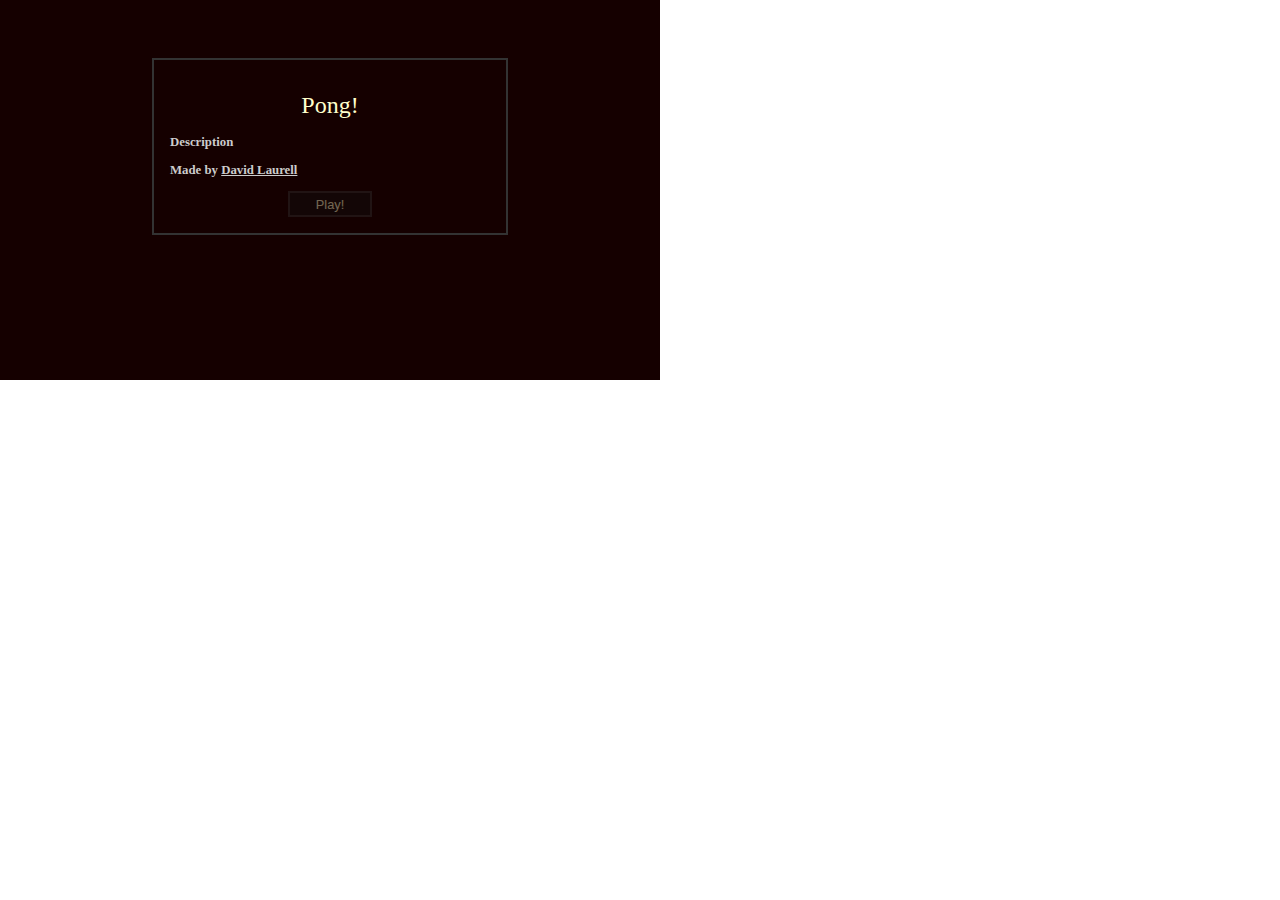
<file: src/main/resources/WebContent/pong/index.html>
<!doctype html>
<html lang="en">
<head>
	<title>Pong in HTML5! | Daverix.net</title>
	<meta name="description" content="The classic Pong game made with the HTML5 elements canvas and audio!" />
	
	<link rel="stylesheet" href="style.css" />
	
	<meta name="viewport" content="width=640">
</head>
<body>

<div id="wrapper">

	<div id="content" class="body">
		<div id="gamediv">
			<div id="titleScreen">
				<h1>Pong!</h1>
				<p>Description</p>
				<p class="vcard">Made by <a href="#" class="url fn" target="_top" rel="me">David Laurell</a></p>
				<button id="playButton">Play!</button>
			</div>
			<div id="playScreen">
				<canvas width="640" height="360" id="gameCanvas">
					
				</canvas>
				<div id="computerScore">0</div>
				<div id="playerScore">0</div>
				<div class="ingamebuttons">
					<button id="pauseButton">Pause</button>
					<button id="soundButton">Turn off sound</button>
				</div>
				<div id="pauseText">Paused</div>
			</div>
		</div>
	</div>
</div>


<audio id="bounceLeft" autobuffer> 
	<source src="ping.wav" type="audio/x-wav" /> 
	<source src="ping.ogg" type="audio/ogg" /> 
</audio> 
<audio id="bounceRight" autobuffer> 
	<source src="pong.wav" type="audio/x-wav" /> 
	<source src="pong.ogg" type="audio/ogg" /> 
</audio> 
<audio id="bounceWall" autobuffer> 
	<source src="bom.wav" type="audio/x-wav" /> 
	<source src="bom.ogg" type="audio/ogg" /> 
</audio> 
 
<script type="text/javascript" src="game.js"></script> 


</body>
</html>
</file>
<file: src/main/resources/WebContent/pong/style.css>
/*
 * Styles for the Pong game
 * Author: David Laurell <david.laurell@gmail.com>
 * License: GPLv3
 */

@CHARSET "UTF-8";
body{
    padding:0;
    margin:0;
    display:inline-block;
	width: 640px;
	height: 360px;
}

#gamediv {
	display: block;
	margin: 0 auto;
	width: 640px;
	height: 360px;
	background: #150000;
	padding: 10px;
}

/*
	Title screen
*/
#titleScreen {
	border: 2px solid #333;
	padding: 1em;
	margin: 0 auto;
	margin-top: 3em;
	width: 50%;
	text-align: center;
}
#titleScreen h1 {
	font-weight: normal;
	color: #ffc;
	font-size: 1.5em;
}
#titleScreen p {
	font-weight: bold;
	font-size: 0.8em;
	color: #ccc;
	text-align: left;
}

#titleScreen .vcard {
	font-size: 0.8em;
}
#titleScreen .vcard a {
	color: #ccc;
}

/*
	Play screen
*/
#playScreen {
	display: none;
}

#playScreen .ingamebuttons {
	float: left;
	position: relative;
	top: -2.5em;
	left: 0;
	text-align: center;	
}

#gameCanvas {
	position: relative;
	top: 0;
	left: 0;
	color: #ccc;
}
#computerScore,
#playerScore {
	position: relative;
	top: -340px;
	left: 0;
	font-size: 3em;
	color: #ccc;
	line-height: 0;
	width: 40%;
	opacity:0.8;filter:alpha(opacity=80);
}

#computerScore {
	float: left;
	text-align: right;
}
#playerScore {
	float: right;
	text-align: left;
}

#pauseText {
	display: none;
	position: relative;
	top: -360px;
	left: 0;
	font-size: 3em;
	margin: 3em auto;
	opacity:0.4;filter:alpha(opacity=40);
	color: #ffc;
	text-align: center;
	line-height: 0;
}

/*
	Buttons
*/
#playButton,
#pauseButton,
#soundButton {
	border: 2px solid #333;
	background: #111;
	color: #ffc;
	padding: 0.3em 2em;
	font-size: 0.8em;
	opacity:0.4;filter:alpha(opacity=40);
}
#pauseButton,
#soundButton {
	float: left;
	margin-left: 1em;
}
#pauseButton:hover,
#soundButton:hover,
#playButton:hover {
	background: #444;
	color: #afa;
}
</file>
